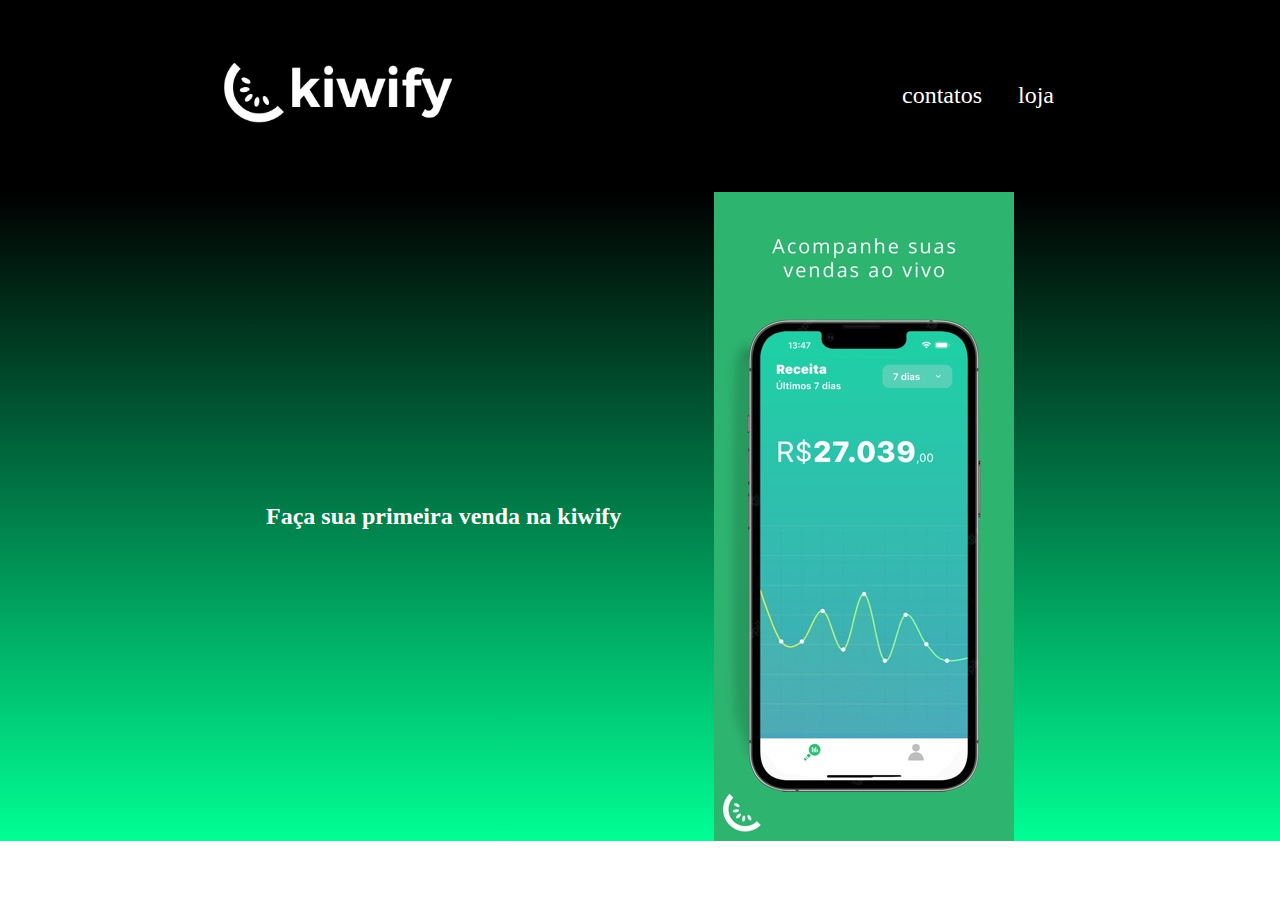
<file: davidyuri-main/davidyuri-main/index.html>
<html lang="en">
<head>
    <meta charset="UTF-8">
    <meta http-equiv="X-UA-Compatible" content="IE=edge">
    <meta name="viewport" content="width=device-width, initial-scale=1.0">
    <title>Document</title>
    <link rel="stylesheet" href="style.css">
</head>
<body>
    <header class="cabecalho">
        <img class="cabecalho-imagem" src="img/kiwify1.0.png" alt="logo-kiwify">
        <ul class="cabecalho-lista">
            <li class="cabecalho-lista-item">contatos</li>
            <li class="cabecalho-lista-item">loja</li>
        </ul>
    </header>

    <section class="robotica">

        <div class="robotica-div-conteudo">
            <h2 class="robotica-titulo">Faça sua primeira venda na kiwify</h2>
            <p class="robotica-titulo-um"> </p>
            <p class="robotica-titulo-dois"> </p>
        </div>
        <img class="agro-imagem" src="img/kiwify1.jpg" alt="agro">

    </section>

</body>
</html>
</file>
<file: davidyuri-main/davidyuri-main/style.css>
*{
    margin: 0;
    padding: 0;
}

header {
    background-color: #000000;
    color: rgb(255, 255, 255);
    display: flex;
    justify-content: space-around;
    align-items: center;
    padding: 24px 0;
}

.cabecalho-imagem{
    width: 20%;
}

.cabecalho-lista-item{
    display: inline-block;
    margin: 0 16px;
    font-size: 24px;
}

.robotica-imagem {
    width: 25%;
}

.robotica {
    background-image: linear-gradient(#000000, #00ff95);
    color: rgb(255, 255, 255);
    display: flex;
    justify-content: center;
    align-items: center;
}

.robotica-div-conteudo{
    width: 35%;
}
</file>
